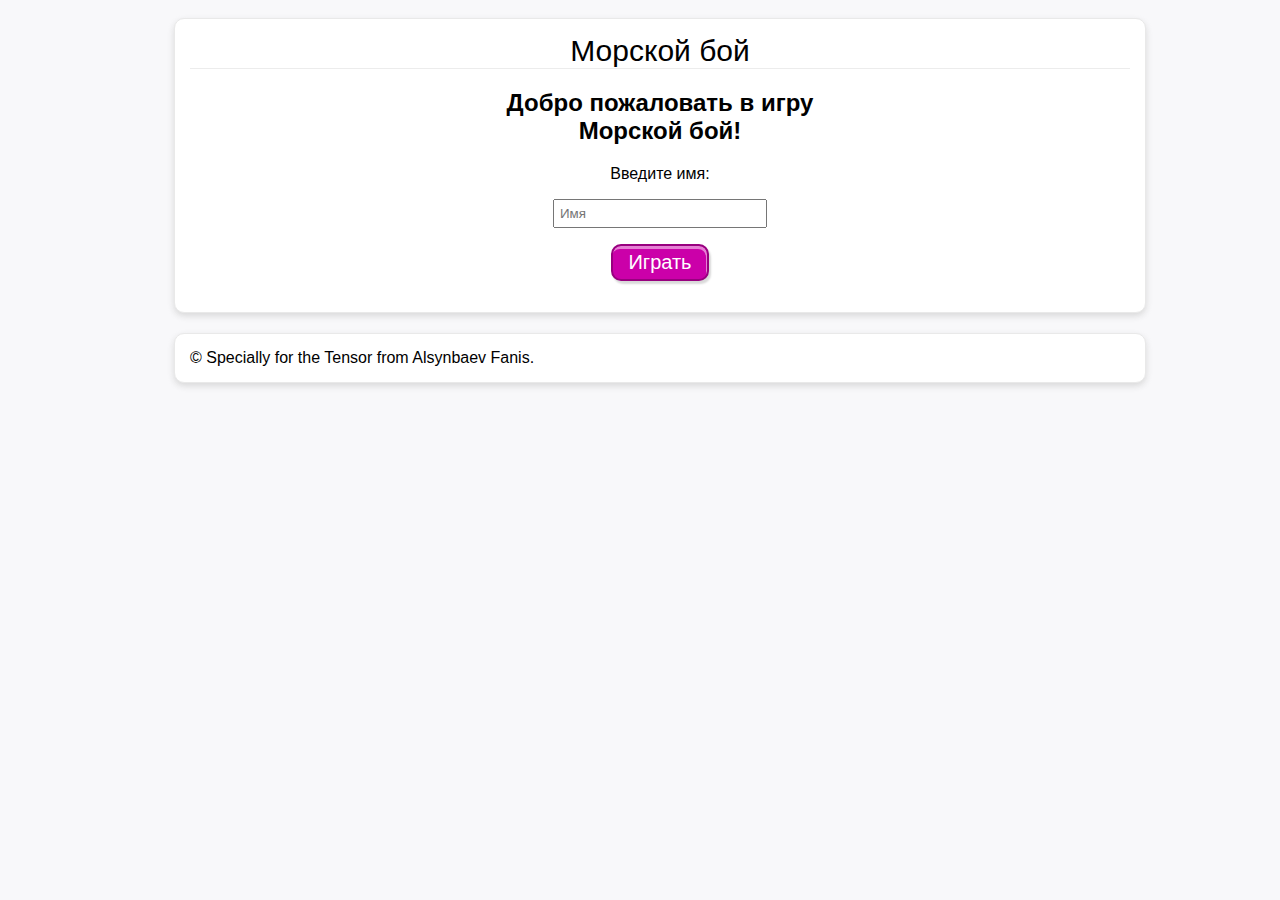
<file: index.html>
<!DOCTYPE html><html lang=en><head><meta charset=utf-8><meta http-equiv=X-UA-Compatible content="IE=edge"><meta name=viewport content="width=device-width,initial-scale=1"><title>Tensor School Battle Sea</title><link href=/css/app.778f2665.css rel=preload as=style><link href=/js/app.78d63d95.js rel=preload as=script><link href=/js/chunk-vendors.47da32b5.js rel=preload as=script><link href=/css/app.778f2665.css rel=stylesheet></head><body><noscript><strong>We're sorry but battle-sea-vue doesn't work properly without JavaScript enabled. Please enable it to continue.</strong></noscript><div id=app></div><script src=/js/chunk-vendors.47da32b5.js></script><script src=/js/app.78d63d95.js></script></body></html>
</file>
